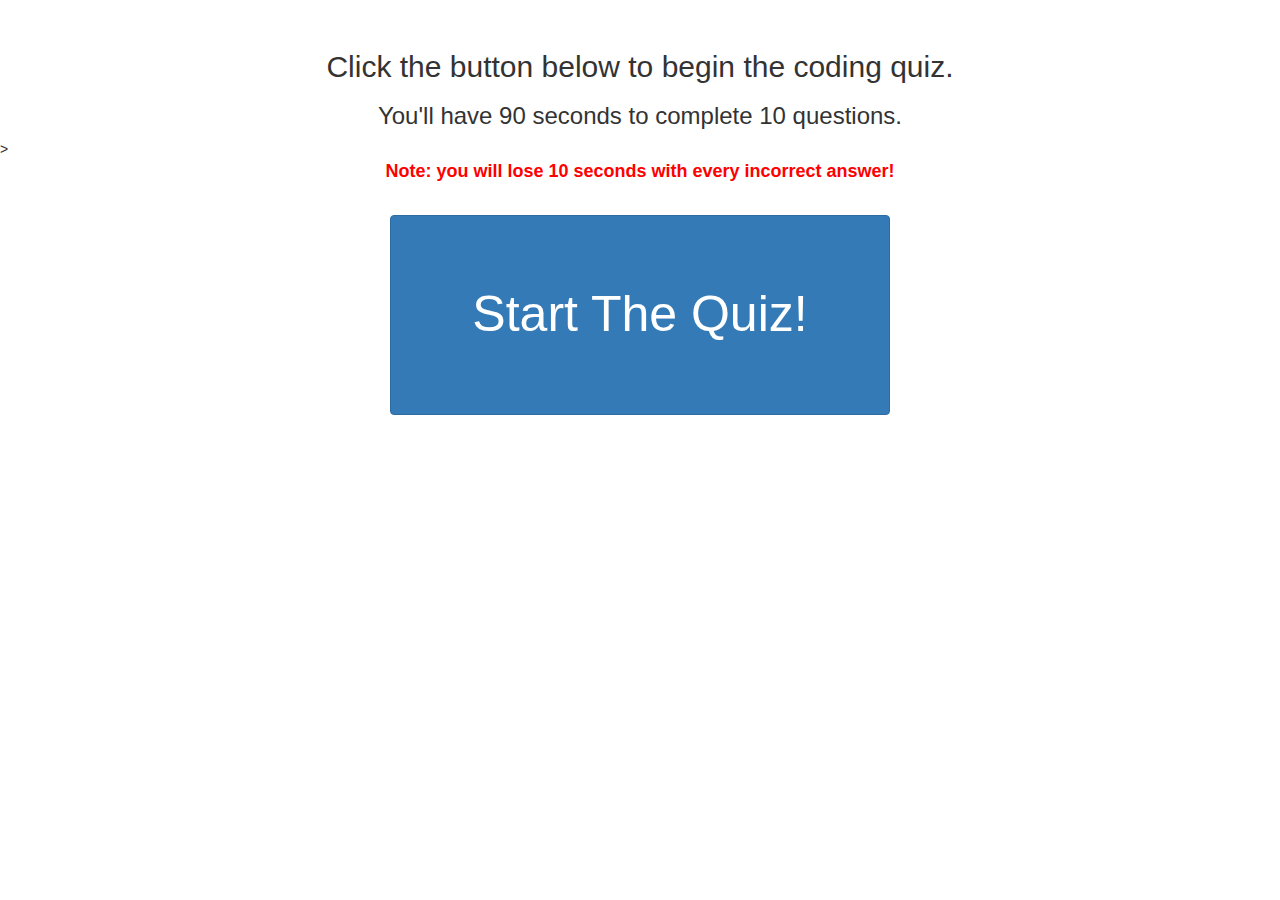
<file: index.html>
<!DOCTYPE html>
<html lang="en">
<head>
    <meta charset="UTF-8">
    <meta name="viewport" content="width=device-width, initial-scale=1.0">
    <link rel="reset" href="./reset.css">
    <link rel="stylesheet" href="./style.css" />
    <link rel="stylesheet" href="https://cdnjs.cloudflare.com/ajax/libs/twitter-bootstrap/3.3.7/css/bootstrap.min.css">
    <link rel="stylesheet" href="https://cdnjs.cloudflare.com/ajax/libs/font-awesome/5.15.0/css/all.min.css">
    <title>Coding Quiz</title>
</head>
<body>
  
    <div id="timer"></div>
    <div id="new-timer" class="hide"></div>
    <div class = "controls">
      <h2>Click the button below to begin the coding quiz.</h2>
      <h3>You'll have 90 seconds to complete 10 questions.</h3>>
      <p>Note: you will lose 10 seconds with every incorrect answer!</p>
      <button type="button" class="btn btn-primary">Start The Quiz!</button>
    </div>
      <div class ="container hide">
      <div id="question-container" class="hide">
        <div id="question">Question</div>
        <div id="answer-buttons" class="btn-grid">
          <button class="btn">Answer 1</button>
          <button class="btn">Answer 2</button>
          <button class="btn">Answer 3</button>
          <button class="btn">Answer 4</button>
        </div>
      </div>
      <div id="save-score" class="hide">
        <label for="initials">Enter Initials:</label>
        <form method="POST">
          <input type=text id="initials" placeholder="initials" maxlength="4"/>
          <input type="submit" value="Submit" class="submit-button"/>
        </form>
      </div>
      <button id="restart" class="btn btn-success hide">RESTART</button>
    </div>
      <div id="question-number" class="hide">Question 1/10</div>
      <div id="display-score" class="hide">Score: 0/10</div>



  <script src="./script.js"></script>
  <script src="https://cdnjs.cloudflare.com/ajax/libs/jquery/3.5.1/jquery.min.js"></script>
  <script src="https://cdnjs.cloudflare.com/ajax/libs/twitter-bootstrap/3.3.7/js/bootstrap.min.js"></script>

</body>
</html>
</file>
<file: style.css>
.hide {
    display: none;
}

.btn.btn-primary {
    width: 500px;
    margin: 0 auto;
    display: block;
    height: 200px;
    margin-top: 30px;
    font-size: 50px;
}

h2, h3, p {
    text-align: center;
    font-size: large;
    font-weight: bold;
    color: red;
    }

    #timer {
    font-size: 40px;
    color: red;
    text-align: center;
    margin-top: 50px;
}

.container {
    width: 800px;
    max-width: 80%;
    background-color: white;
    border-radius: 5px;
    padding: 10px;
    box-shadow: 0 0 10px 2px;
    font-family: Arial, Helvetica, sans-serif;
    font-weight: bold;
    font-size: 20px;
    margin-top: 70px;
    text-align: center;
}
    
.btn-success {
    margin-top: 30px;
}

.btn.hover {
    border-color: black;
}

#question-number {
    font-size: 50px;
    text-align: center;
    margin-top: 50px;
    color: blue;
}

.submit-button {
    color: darkslategrey;
    border-radius: 10px;
    margin-left: 20px;
}

#initials {
    width: 75px;
}

#display-score {
    font-size: 50px;
    text-align: center;
    color: red;
}

.btn {
    color: black;
    background-color: lightgreen;
    width: auto;
    text-align: center;
    /* margin-left: 120px;
    margin-right: 120px; */
    font-weight: bold;
}

.btn-grid {
    display: grid;
    gap: 5px;
    margin-top: 20px;
    margin-left: 200px;
    margin-right: 200px;

}

#saveScore {
    text-align:center;
}
</file>
